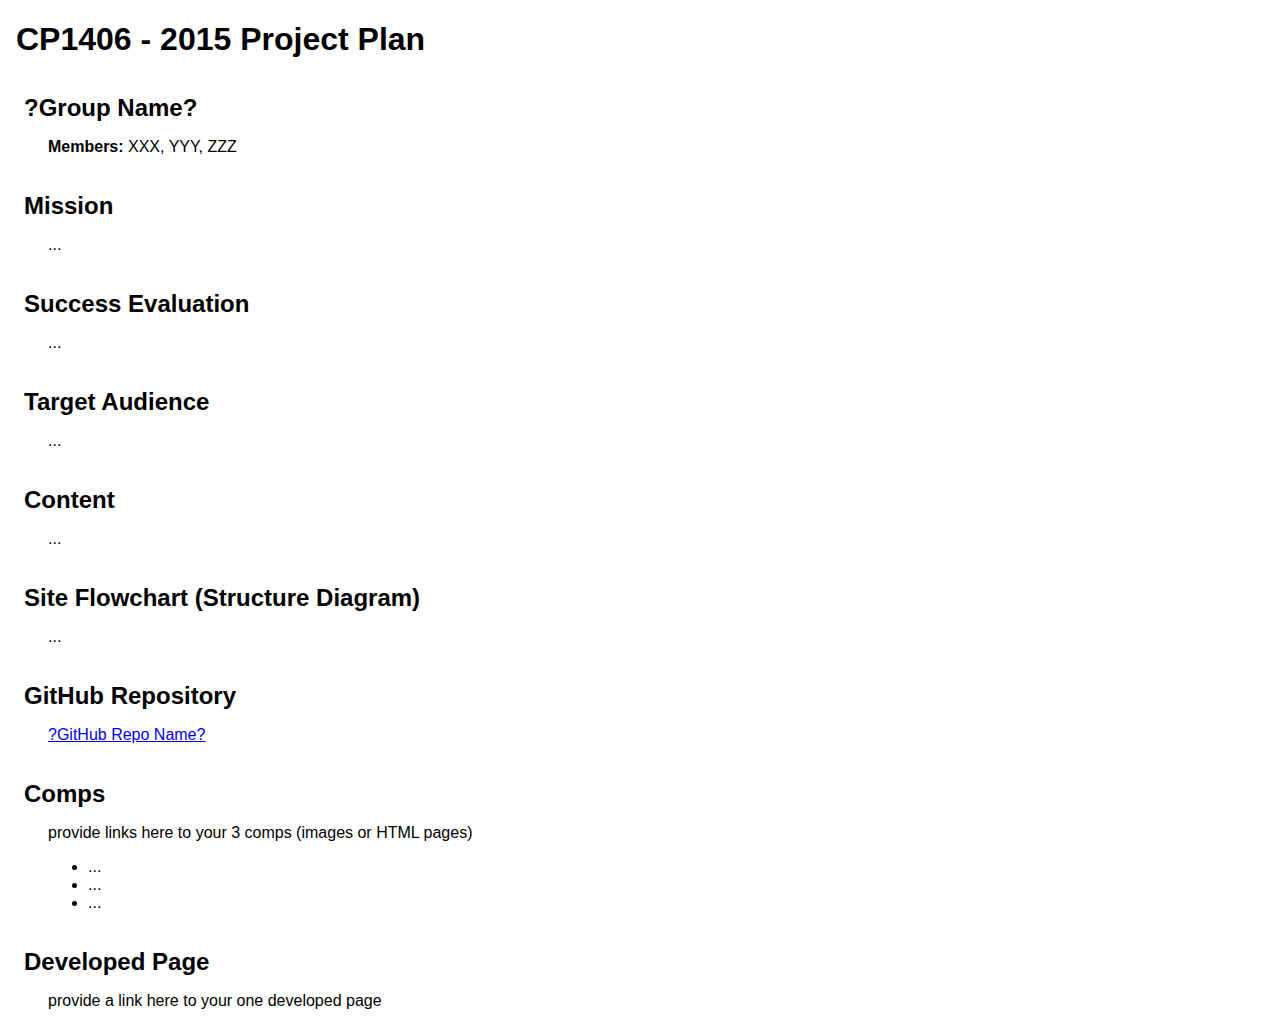
<file: plan.html>
<!doctype html>
<html>
<head>
<title>Project Plan - ?Group Name?</title>
<meta http-equiv="Content-Type" content="text/html; charset=iso-8859-1">
  <style type="text/css">
    body { font-family: Arial; margin-left: 3em; }
    h1, h2 { margin-left: -1em; }
    h2 { margin-top: 1.5em; margin-bottom: 0.5em; }
  </style>
</head>

<body>
<h1>CP1406 - 2015 Project Plan</h1>
<h2>?Group Name?</h2>
<p><strong>Members:</strong> XXX, YYY, ZZZ</p>
<h2>Mission</h2>
<p>...</p>
<h2>Success Evaluation</h2>
<p> ...</p>
<h2>Target Audience</h2>
<p>...</p>
<h2>Content</h2>
<p>...</p>
<h2>Site Flowchart (Structure Diagram)</h2>
<p> ...</p>
<h2>GitHub Repository</h2>
<p><a href="http://github.com/?" target="_blank">?GitHub Repo Name?</a></p>
<h2>Comps</h2>
<p>provide links here to your 3 comps (images or HTML pages)</p>
<ul>
  <li>...</li>
  <li>...</li>
  <li>...</li>
</ul>
<h2>Developed Page</h2>
<p>provide a link here to your one developed page</p>
</body>
</html>
</file>
